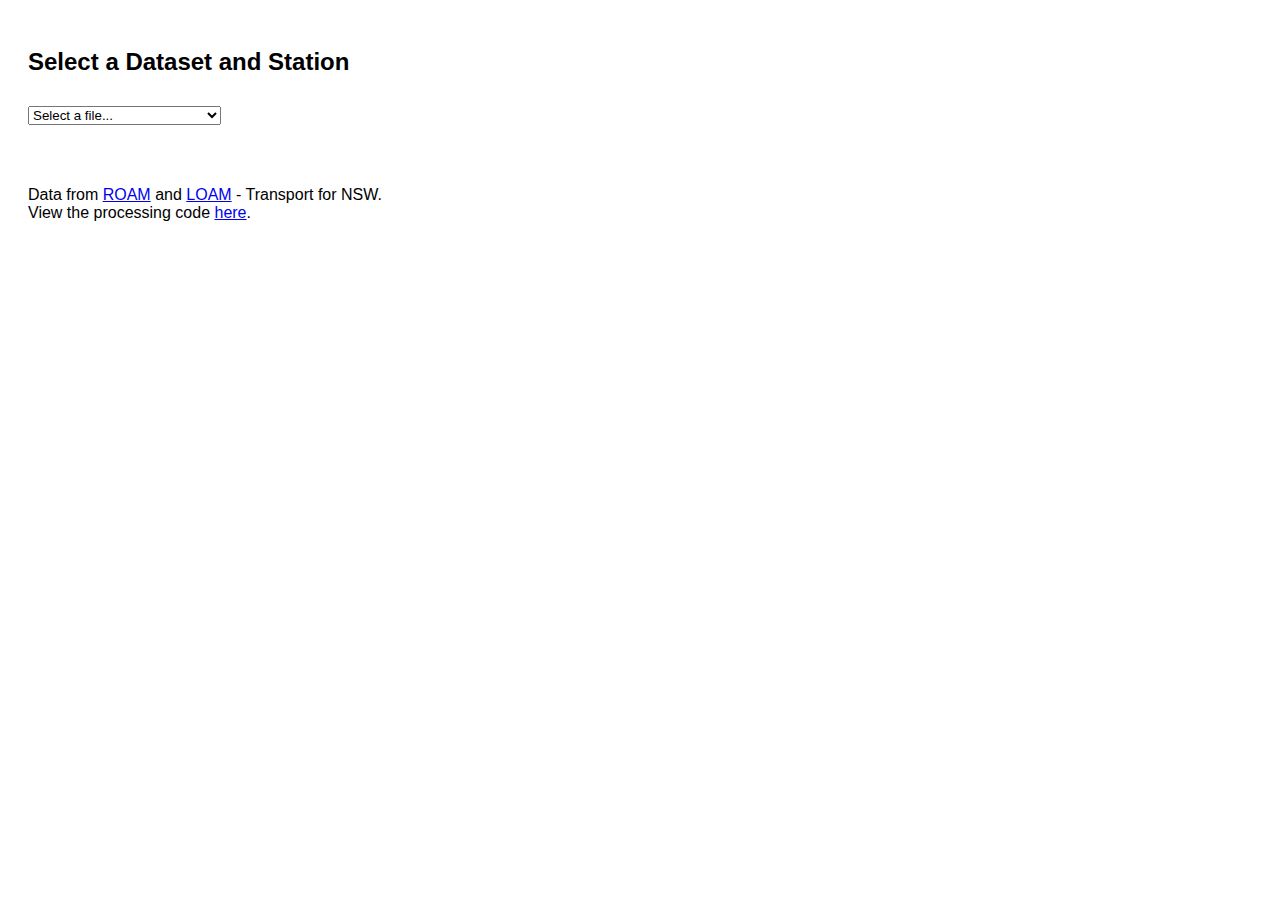
<file: index.html>
<!DOCTYPE html>
<html lang="en">

<head>
  <meta charset="UTF-8">
  <meta name="viewport" content="width=device-width, initial-scale=1.0">
  <title>ROAM Patronage Viewer</title>
  <style>
    body {
      font-family: Arial, sans-serif;
      padding: 20px;
    }

    select,
    table {
      margin-top: 10px;
    }

    table {
      border-collapse: collapse;
      width: 100%;
    }

    th,
    td {
      border: 1px solid #ccc;
      padding: 8px;
      text-align: left;
    }

    th {
      background-color: #f4f4f4;
    }

    footer {
      margin-top: 5%
    }

    div#tripData, div#stationData {
      display: none;
    }

    div#passengerGraph {
      width: 100%; 
      height: 400px;
      margin-bottom: 1.5em;
    }
  </style>
<link rel="stylesheet" href="https://cdn.datatables.net/1.13.6/css/jquery.dataTables.min.css">
<link rel="stylesheet" href="https://cdn.datatables.net/searchpanes/2.1.2/css/searchPanes.dataTables.min.css">
  <script src="https://code.jquery.com/jquery-3.6.0.min.js"></script>
  <script src="https://cdn.datatables.net/1.13.6/js/jquery.dataTables.min.js"></script>
<script src="https://cdn.datatables.net/searchpanes/2.1.2/js/dataTables.searchPanes.min.js"></script>
<script src="https://cdn.datatables.net/select/1.7.0/js/dataTables.select.min.js"></script>
<script src="https://cdn.plot.ly/plotly-2.20.0.min.js"></script>
</head>

<body>

<h2>Select a Dataset and Station</h2>

<div>
  <select id="fileSelect">
    <option value="">Select a file...</option>
  </select>
  <select id="stationSelect" style="display: none;">
    <option value="">Loading...</option>
  </select>
</div>

<div id="tripData">
  <h2 id="tripPatronage">Patronage for Selected Trip</h2>
  <div id="passengerGraph"></div>
  <p style="color: darkred">Note: Transport only provides data in resolutions of 20, rounded down.<br>Therefore, a patronage of "0" actually represents anywhere from "0-20" passengers</p>

  <hr>
  <br>
  <div id="tripInfo"></div>
  <table id="stopsTable">
    <thead>
      <tr>
        <th>Stop #</th>
        <th>Station</th>
        <th>Time</th>
        <th># Passengers on arrival</th>
      </tr>
    </thead>
    <tbody>
    </tbody>
  </table>
</div>

<div id="stationData">
  <h2>Trips Stopping Here</h2>
  <table id="tripsTable">
    <thead>
      <tr>
        <th>Trip</th>
        <th>Line</th>
        <th>Direction</th>
        <th>From</th>
        <th>To</th>
        <th>At</th>
      </tr>
    </thead>
    <tbody>
    </tbody>
  </table>
</div>

<!-- File Loading Logic -->
<script>
  let stationTriplist = {};
  let database = {};

  function loadJSON(filename) {
    document.getElementById('stationSelect').innerHTML = '<option value="">Loading...</option>';
    // Fetch trips JSON
    fetch(filename)
      .then(response => response.json())
      .then(trips => {
        // Build a map of station -> [tripname] for indexing on table
        stationTriplist = {};
        trips.forEach(trip => {
          trip.STOPS.forEach(([_, station]) => {
            if (!stationTriplist[station]) stationTriplist[station] = [];
            stationTriplist[station].push(trip.TRIP_NAME);
          });
        });

        // Restructure trip data so that key is the tripname for fast indexing
        database = Object.fromEntries(
          trips.map(trip => [trip.TRIP_NAME, trip])
        );

        // Show station selecter? selector? why are both correct
        const stationSelect = document.getElementById('stationSelect');
        stationSelect.innerHTML = '<option value="">Choose station</option>';
        Object.keys(stationTriplist).sort().forEach(station => {
          const option = document.createElement('option');
          option.value = station;
          option.textContent = station;
          stationSelect.appendChild(option);
        });
      })
  }

  // Format 20250822 -> 22 Aug 2025
  const formatDate = yyyymmdd => {
    const [y, m, d] = [yyyymmdd.slice(0,4), yyyymmdd.slice(4,6), yyyymmdd.slice(6,8)];
    const date = new Date(parseInt(y), parseInt(m) - 1, parseInt(d))
    return [date, `${date.toLocaleString('en-US', { weekday: 'short' })} ${d} ${date.toLocaleString('en-US', { month: 'short' })} ${y}`]
  }

  // Fetch directory.json and populate select
  fetch('./processed/directory.json')
    .then(res => res.json())
    .then(data => {
      const select = document.getElementById('fileSelect');
      const OAMs = {
        "ROAM": "Trains",
        "FOAM": "Ferries",
        "LOAM": "Light Rail",
      }

      // Flatten files with path and sort by newest date
      const allFiles = Object.entries(data)
        .flatMap(([dir, files]) => files.map(file => dir + file))
        .map(path => {
          const match = path.match(/(LOAM|ROAM)_(\d{8})\.json/);
          if (!match) return null;
          const [_, type, dateStr] = match;
          return {path, type, dateStr, date: formatDate(dateStr)[0] };
        })
        .filter(Boolean) // only valid combos ig
        .sort((a, b) => b.date - a.date)
        .forEach(({path, type, dateStr}) => {
          // Then add to the select
          const option = document.createElement('option');
          option.value = path;
          option.textContent = `${OAMs[type]}: ${formatDate(dateStr)[1]}`;
          select.appendChild(option);
        });

      select.addEventListener('change', () => {
        if (select.value) loadJSON(select.value);
        document.getElementById("stationSelect").style.display = "block";
        document.getElementById("stationData").style.display = "none";
        document.getElementById("tripData").style.display = "none";
      });
    });
</script>

<!-- Data Vis Logic -->
<script>
  const lineColours = {"M": "#168388", "T1 North Shore": "#f89c1c", "T1 Western": "#f89c1c", "T2": "#0097cd", "T3": "#f35e21", "T4": "#015aa5", "T5": "#c32190", "T6": "#4f6dab", "T7": "#6e818e", "T8": "#00964c", "T9": "#d21f2f", "BMT": "#f89c1c", "SCO": "#015aa5", "SHL": "#00964c", "CCN": "#d21f2f", "HUN": "#833033", "CX": "#4b5055", "L1": "#BE1622", "L2": "#DD1E25", "L3": "#781140", "L4": "#BE1622", "NLR": "#EE343F"};

  const timeFormated = (dateStr) => new Intl.DateTimeFormat('en-US', { hour: '2-digit', minute: '2-digit', hour12: false })
    .format(new Date(dateStr.replace(" ", "T")))
    .toLowerCase();

  // Handle station selection
  document.getElementById('stationSelect').addEventListener('change', () => {
    const station = document.getElementById('stationSelect').value;
    const tbody = document.querySelector('#tripsTable tbody');
    tbody.innerHTML = '';

    // Destroy datatables and clear current trip data
    const dataTable = $('#tripsTable').DataTable();
    dataTable.clear().destroy();
    document.getElementById('tripInfo').innerHTML = '';
    document.querySelector('#stopsTable tbody').innerHTML = '';
    document.getElementById('tripData').style.display = 'none';
    document.getElementById("stationData").style.display = "block";

    // Get trips of that station and then sort and then tabulate
    const sortedTrips = stationTriplist[station]
      .map(i => database[i])
      .sort((a, b) => new Date(a.STOPS.filter(v => v[1] == station)[0][2]) - new Date(b.STOPS.filter(v => v[1] == station)[0][2]))
      .forEach(trip => {
        const row = document.createElement('tr');
        row.innerHTML = `
          <td><a href="#tripPatronage" class="trip" onclick="showTrip('${trip.TRIP_NAME}')">${trip.TRIP_NAME}</a></td>
          <td style="color: ${lineColours[trip.LINE]}">${trip.LINE}</td>
          <td>${trip.SEGMENT_DIRECTION}</td>
          <td>${trip.ORIG_STN}</td>
          <td>${trip.DEST_STN}</td>
          <td>${timeFormated(trip.STOPS.filter(v => v[1] == station)[0][2])}</td>
        `;
        tbody.appendChild(row);
      });

    // Create datatables with searchPane enabled
    $('#tripsTable').DataTable({
      dom: 'Plfrtip',
      searchPanes: {
        columns: [1, 2, 3, 4]
      },
      order: [[5, 'asc']]
    });
  });

  // Display a particular trip
  function showTrip(tripName) {
    const stopsTable = document.querySelector('#stopsTable tbody');
    stopsTable.innerHTML = '';

    const trip = database[tripName];
    const stations = [];
    const passengers = [];

    trip.STOPS.forEach(([i, station, time, pax]) => {
      const row = document.createElement('tr');
      row.innerHTML = `
        <td>${i}</td>
        <td>${station}</td>
        <td>${timeFormated(time)}</td>
        <td>${pax ? pax : "0-20"}</td>
      `;
      stopsTable.appendChild(row);

      // For the graph
      stations.push(`${station} - ${timeFormated(time)}`);
      passengers.push(pax);
    });
    passengers.push(0);
    passengers.shift();

    document.getElementById('tripData').style.display = 'block';
    document.getElementById("tripInfo").innerHTML = `
      Selected trip: ${trip.TRIP_NAME} <br>
      ${trip.LINE} from ${trip.ORIG_STN} to ${trip.DEST_STN} <br>
      Departed ${trip.TIME}<br>
      Total seat capacity: ${trip.SEAT_CAPACITY}<br>
    `;

    const graph = document.getElementById('passengerGraph');
    if (passengers.every(n => n === 0)) {
      document.getElementById('tripInfo').innerHTML += "<br>Insufficient patronage to graph 😔<br>"
      graph.style.display = 'none';
    } else {
      // Plot the passenger load graph
      graph.style.display = 'block';
      Plotly.newPlot(graph, [{
        x: stations,
        y: passengers,
        type: 'scatter',
        mode: 'lines+markers',
        marker: { color: lineColours[trip.LINE] },
        line: { shape: 'linear' },
        fill: 'tozeroy',
      }], {
        title: `Passenger Load over time, ${trip.TRIP_NAME}<br><sub>Departed ${trip.TIME}</sub>`,
        xaxis: { title: 'Station' },
        yaxis: { title: 'Passengers' }
      });
    }
  };
</script>

<footer>
  <p>
    Data from <a href="https://opendata.transport.nsw.gov.au/data/dataset/roam-rail-opal-assignment-model">ROAM</a> and <a href="https://opendata.transport.nsw.gov.au/data/dataset/loam-light-rail-opal-assignment-model">LOAM</a> - Transport for NSW.<br>
    View the processing code <a href="./processROAM.py">here</a>.<br>
  </p>
</footer>
</body>

</html>
</file>
